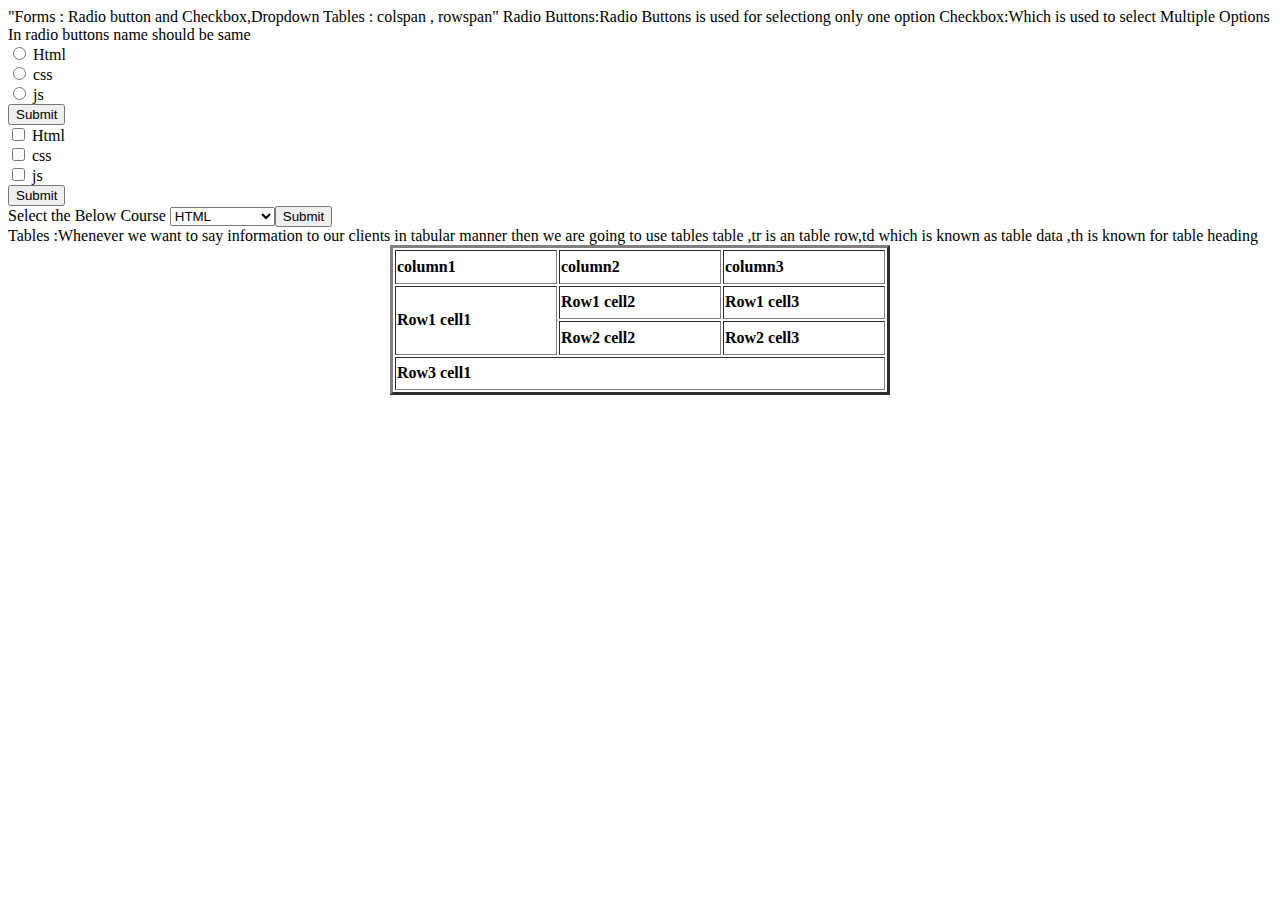
<file: ReDay2/index.html>
<!DOCTYPE html>
<html lang="en">
<head>
    <meta charset="UTF-8">
    <meta http-equiv="X-UA-Compatible" content="IE=edge">
    <meta name="viewport" content="width=device-width, initial-scale=1.0">
    <title>Document</title>
</head>
<body>
    
  
    "Forms : Radio button and Checkbox,Dropdown 
    Tables : colspan , rowspan"


Radio Buttons:Radio Buttons is used for selectiong only one option 
Checkbox:Which is used to select Multiple Options


In radio buttons name should be same 

 <form action="">

<input type="radio" name="elevation" id="html" value="html" >
<label for="html">Html</label><br>

<input type="radio" name="elevation" id="css" value="css" >
<label for="css">css</label><br>

<input type="radio" name="elevation" id="js" value="js" >
<label for="js">js</label><br>

<input type="submit">


</form> 


<form action="index1.html">

    <input type="checkbox" name="elevation" id="html" value="html" >
    <label for="html">Html</label><br>
    
    <input type="checkbox" name="elevation2" id="css" value="css" >
    <label for="css">css</label><br>
    
    <input type="checkbox" name="elevation3" id="js" value="js" >
    <label for="js">js</label><br>
    
    <input type="submit">
    
    
    </form>


<form action="">

<label for="drop">Select the Below Course </label>

<select name="dropdown" id="drop">


<option value="HTML">HTML</option>

<option value="CSS">CSS</option>

<option value="JAVASCRIPT">JAVASCRIPT </option>

<option value="REACT">REACT</option>

<option value="NODEJS">NODEJS</option>

<option value="EXPRESS JS">EXPRESS JS</option>


<option value="MONGO DB">MONGO DB</option>

<input type="submit">

</select>

</form>


Tables :Whenever we want to say information to our clients in tabular manner then we are going to use 

tables 

table ,tr is an table row,td which is known as table data ,th is known for table heading


<table border="3px" width="500px" height="150px" style="font-weight: bolder;" align="center">

<tr>
 
<td>column1</td>
 
<td>column2</td>
 
<td>column3</td>

</tr>


<tr>
<td rowspan="2">Row1 cell1</td>
 
<td>Row1 cell2</td>
 
<td>Row1 cell3</td>

</tr>


<tr>
 
 
<td>Row2 cell2</td>
 
<td>Row2 cell3</td>
</tr>


<tr>
    <td colspan="3">Row3 cell1</td>
 

</tr>

</table>

</body>
</html>
</file>
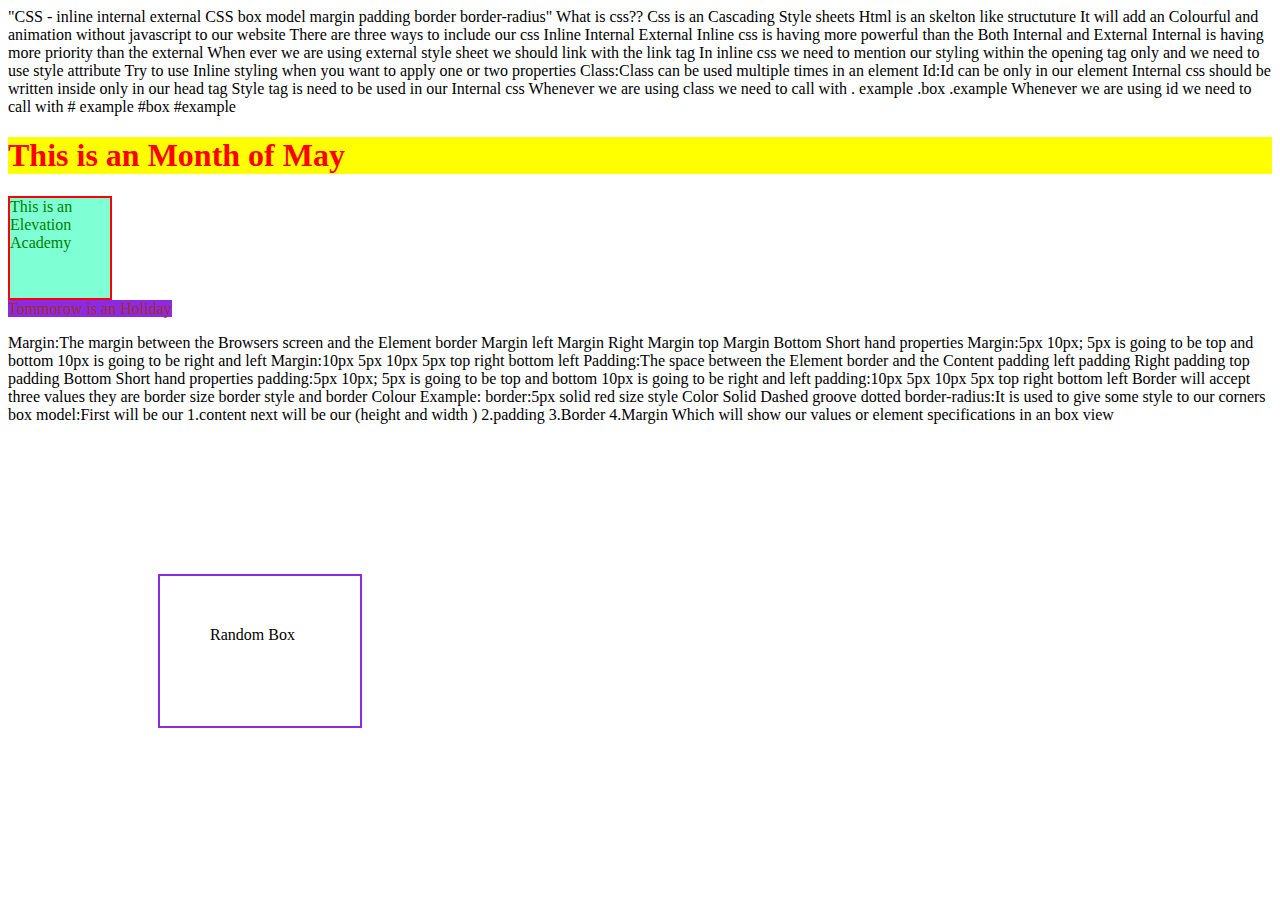
<file: ReDay3/index.html>
<!DOCTYPE html>
<html lang="en">
<head>
    <meta charset="UTF-8">
    <meta http-equiv="X-UA-Compatible" content="IE=edge">
    <meta name="viewport" content="width=device-width, initial-scale=1.0">
    <title>Document</title>
    <link rel="stylesheet" href="./index.css">
</head>
<body>

    <!-- <style>
.box{
color: green;
background-color: aquamarine;
}
</style> -->

</head>
<body>
    

    "CSS - inline internal external 
    CSS box model
    margin padding
    border
    border-radius"




What is css??

Css is an Cascading Style sheets 

Html is an skelton like structuture 

It will add an Colourful and animation without javascript to our website 

There are three ways to include our css 

Inline 
Internal 
External 

Inline css is having more powerful than the Both Internal and External
Internal is having more priority than the external 
When ever we are using external style sheet we should link with the link tag 

In inline css we need to mention our styling within the opening tag only

and we need to use style attribute 

Try to use Inline styling when you want to apply one or two properties 


Class:Class can be used multiple times in an element 

Id:Id can be only in our element 

Internal css should be written inside only in our head tag 

Style tag is need to be used in our Internal css

Whenever we are using class we need to call with . example .box .example 
Whenever we are using id we need to call with #  example #box #example 

<h1 style="color: red;background-color: yellow;">This is an Month of May </h1>

<div class="box box2">This is an Elevation Academy </div>

<span id="text" >Tommorow is an Holiday  </span>

<p></p>
<p></p>
<p></p>
<p></p>


Margin:The margin between the Browsers screen and the Element border  

Margin left 
Margin Right 
Margin top 
Margin Bottom 

Short hand properties 

Margin:5px 10px;

5px is going to be top and bottom 

10px is going to be right and left 

Margin:10px 5px 10px 5px 
       top right bottom left 


       Padding:The space between the  Element border  and the Content 

       padding left 
       padding Right 
       padding top 
       padding Bottom 
       
       Short hand properties 
       
       padding:5px 10px;
       
       5px is going to be top and bottom 
       
       10px is going to be right and left 
       
       padding:10px 5px 10px 5px 
              top right bottom left 
Border will accept three values they are border size border style and border Colour

Example:

border:5px solid red

       size style Color 
Solid 
Dashed
 groove
dotted 

border-radius:It is used to give some style to our corners 

box model:First will be our 
1.content next will be our (height and width )
2.padding 
3.Border
4.Margin 


Which will show our values or element specifications in an box view 


<div class="random">Random Box</div>
</body>
</html>
</file>
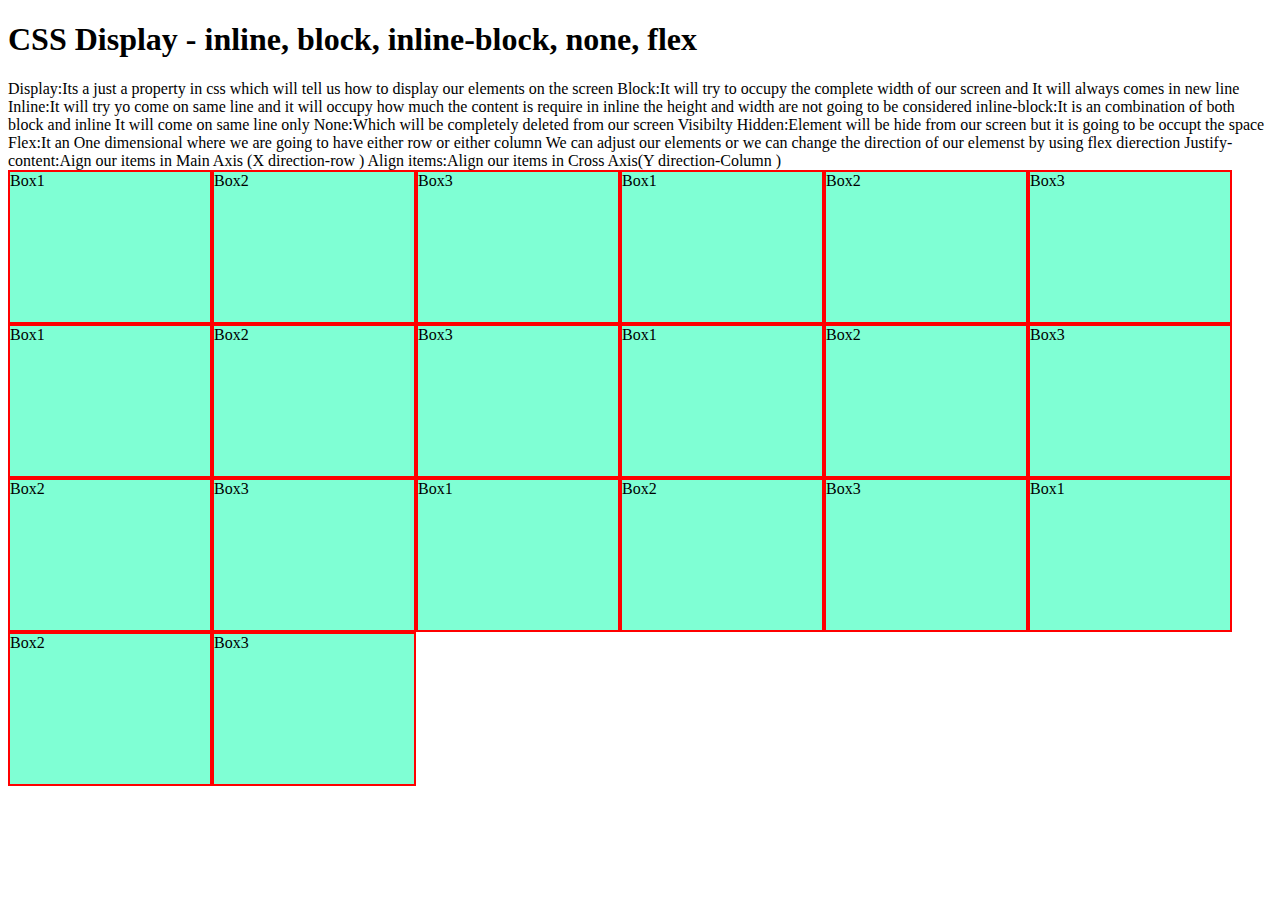
<file: ReDay4/index.html>
<!DOCTYPE html>
<html lang="en">
<head>
    <meta charset="UTF-8">
    <meta http-equiv="X-UA-Compatible" content="IE=edge">
    <meta name="viewport" content="width=device-width, initial-scale=1.0">
    <title>Document</title>
    <link rel="stylesheet" href="index.css">
</head>
<body>
    
    <h1>CSS Display - inline, block, inline-block, none, flex</h1>

Display:Its  a just a property in css which will tell us how to display our elements on the screen 


Block:It will try to occupy the complete width of our screen and It will always comes in new line 

Inline:It will try yo come on same line and it will occupy how much the content is require in inline
 the height and width are not going to be considered


inline-block:It is an combination of both block and inline It will come on same line only 

None:Which will be completely deleted from our screen

Visibilty Hidden:Element  will be hide from our screen but it is going to be occupt the space 

Flex:It an One dimensional where we are going to have either row or either column 
We can adjust our elements or we can change the direction of our elemenst by using
 flex dierection 


Justify-content:Aign our items in Main Axis (X direction-row )
Align items:Align our items in Cross Axis(Y direction-Column )



<div class="container">


<div class="box">Box1</div>

<div class="box">Box2</div>

<div class="box">Box3</div>
<div class="box">Box1</div>

<div class="box">Box2</div>

<div class="box">Box3</div>


<div class="box">Box1</div>

<div class="box">Box2</div>

<div class="box">Box3</div>
<div class="box">Box1</div>

<div class="box">Box2</div>

<div class="box">Box3</div>
<div class="box">Box2</div>

<div class="box">Box3</div>


<div class="box">Box1</div>

<div class="box">Box2</div>

<div class="box">Box3</div>
<div class="box">Box1</div>

<div class="box">Box2</div>

<div class="box">Box3</div>

</div>



</body>
</html>
</file>
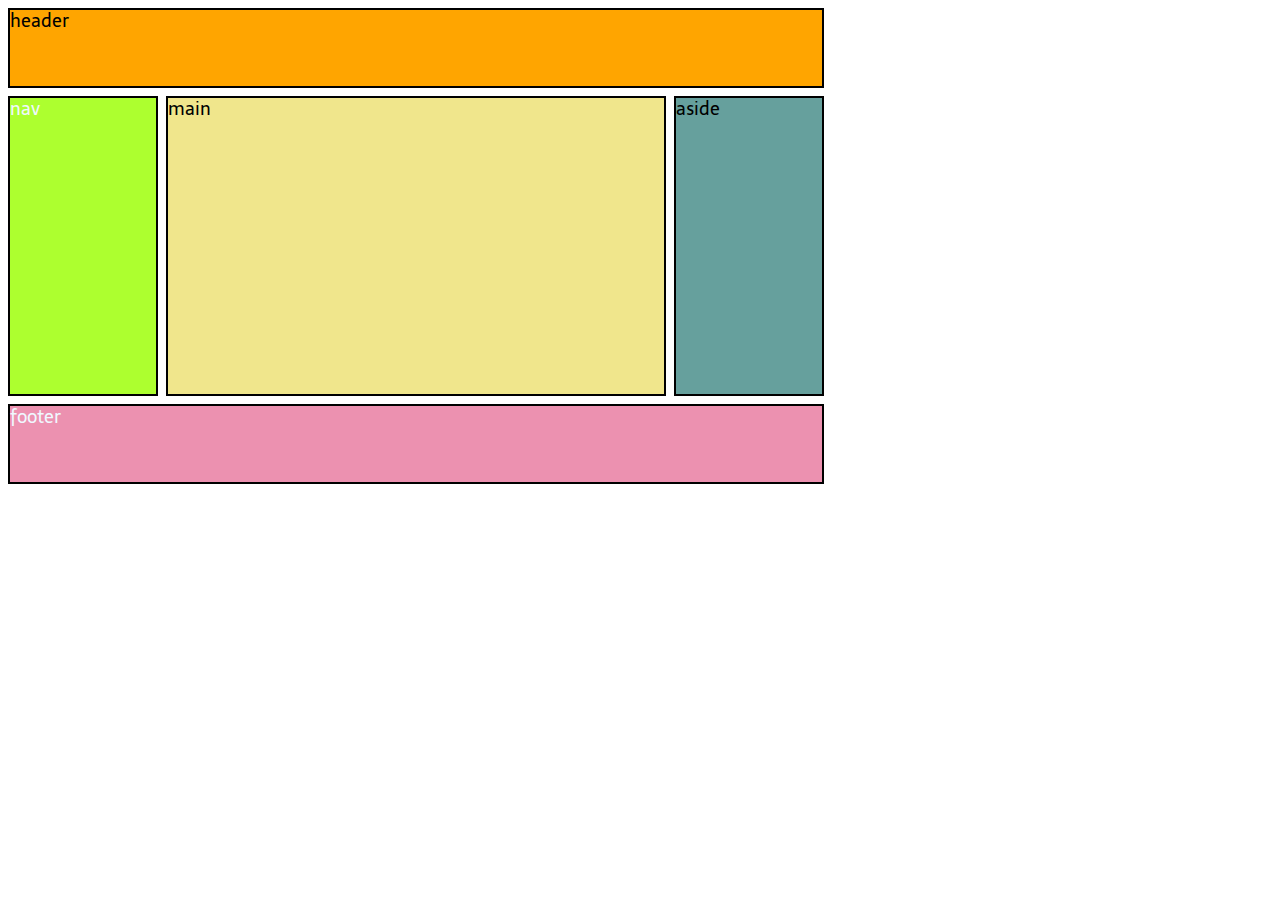
<file: ReDay5/index.html>
<!DOCTYPE html>
<html lang="en">
<head>
    <meta charset="UTF-8">
    <meta http-equiv="X-UA-Compatible" content="IE=edge">
    <meta name="viewport" content="width=device-width, initial-scale=1.0">
    <link rel="stylesheet" href="./style.css">
    <link rel="preconnect" href="https://fonts.googleapis.com">
    <link rel="preconnect" href="https://fonts.googleapis.com">
    <link rel="preconnect" href="https://fonts.gstatic.com" crossorigin>
    <link href="https://fonts.googleapis.com/css2?family=Allerta+Stencil&family=Source+Serif+Pro&family=Telex&display=swap" rel="stylesheet">
    <title>Document</title>
</head>
<body>
    
    <div class="c">

        <div class="i1">header</div>
        <div class="i2">nav</div>
        <div class="i3">main</div>
        <div class="i4">aside</div>
        <div class="i5">footer</div>
        <!-- <div class="i6">block6</div>
        <div class="i7">block7</div>
        <div class="i8">block8</div> 
        <div class="i9">block9</div> -->
    </div>
</body>
</html>
</file>
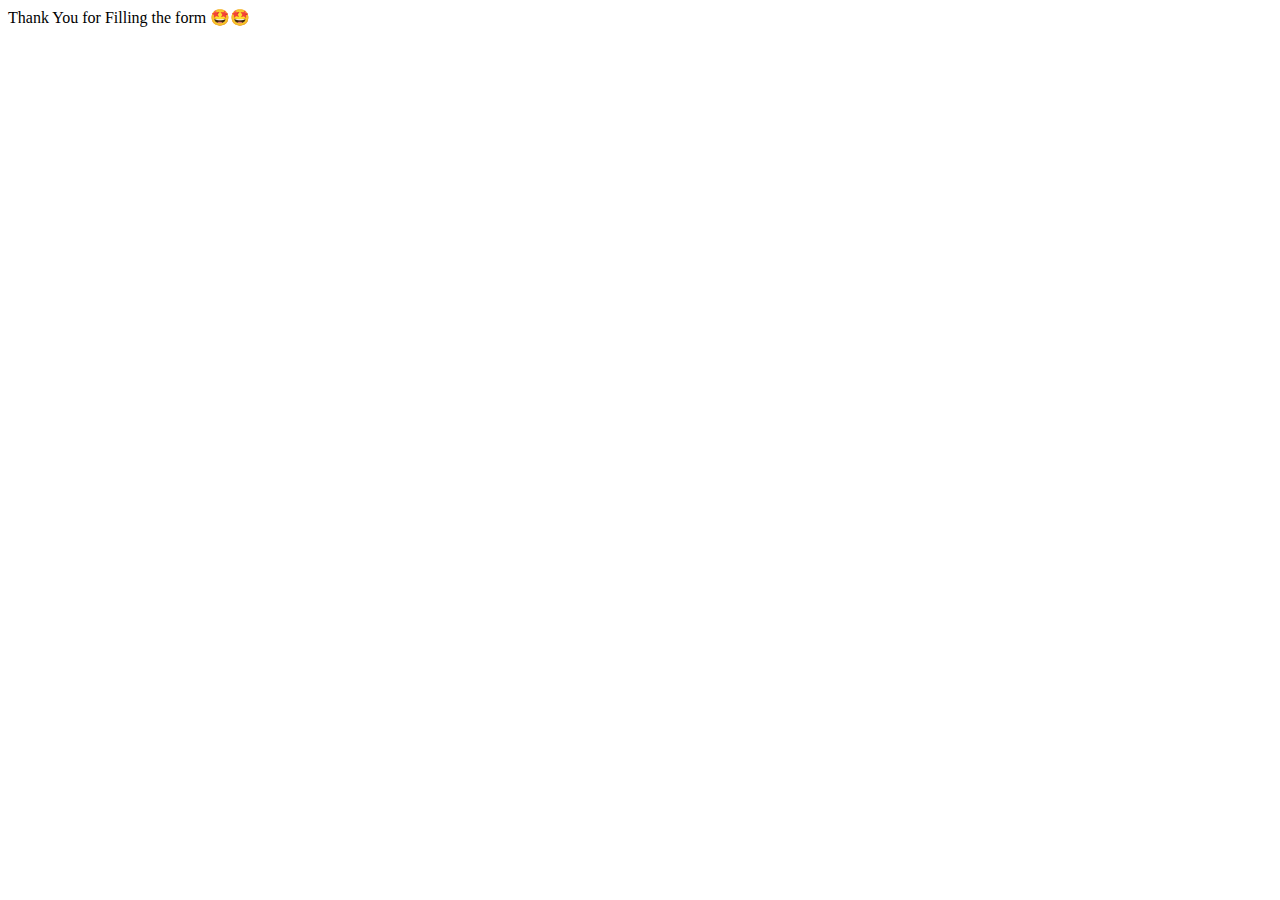
<file: ReDay2/index1.html>
<!DOCTYPE html>
<html lang="en">
<head>
    <meta charset="UTF-8">
    <meta http-equiv="X-UA-Compatible" content="IE=edge">
    <meta name="viewport" content="width=device-width, initial-scale=1.0">
    <title>Document</title>
</head>
<body>
    Thank You for Filling the form 🤩🤩
</body>
</html>
</file>
<file: ReDay3/index.css>
#text{

    color: brown;
    background-color: blueviolet;
    }
    
    #text2{
    
    
        border: 2px solid red;
        height: 100px;
        width: 100px;
    }
    
    
    .box{
    
        color: green;
        background-color: aquamarine;
    }
    
    
    .box2{
    
    
        border: 2px solid red;
        height: 100px;
        width: 100px;
    }
    .random{
    
    
    height: 50px;
    width: 100px;
    border: 2px solid blueviolet;
    margin: 150px;
    padding: 50px;
    
    }
</file>
<file: ReDay4/index.css>
.container{

 display: flex;
 flex-direction: row;
 align-items: center;
 flex-wrap: wrap;


}

.box{

height: 150px;
width: 200px;
background-color: aquamarine;
border: 2px solid red;


}
</file>
<file: ReDay5/style.css>
.c
{
    /*display: grid;
    grid-template-columns: 200px 200px 200px; 
    grid-template-rows: 200px 200px 200px;  
    grid-template-columns: 50% 50%;
    grid-template-rows: 100px; 
    grid-template-columns: repeat();
    gap: 25px;*/
    display: grid;
    grid-template-columns: 150px 500px 150px;
    grid-template-rows: 80px 300px 80px;
    gap: 8px;
    font-family: 'Allerta Stencil', sans-serif;
    font-family: 'Source Serif Pro', serif;
    font-family: 'Telex', sans-serif;
    font-size: 18px;
    

}
.i1
{
    background-color: orange;
    /* grid-row: 2/3;
    grid-column: 1/2; */
    grid-row: 1/2;
    grid-column: 1/4;
    border: 2px solid black;
   
    
}
.i2
{
    color: aliceblue;
    background-color: greenyellow;
    border: 2px solid black;

}
.i3
{
    background-color: khaki;
    border: 2px solid black;
}
.i4
{
    background-color: rgb(102, 160, 157);
    border: 2px solid black;
}
.i5
{
    color: aliceblue;

    background-color: rgb(236, 145, 176);
    grid-row:3/4;
    grid-column:1/4 ;
    border: 2px solid black;
}
/* .i6
{
    background-color: blueviolet;
     grid-column: 1/2;
    grid-row: 2/3; 
}
.i7
{
    background-color: blue;
}
.i8
{
    color: aliceblue;
    background-color: black;
}
.i9
{
    background-color: rebeccapurple;
} */
</file>
